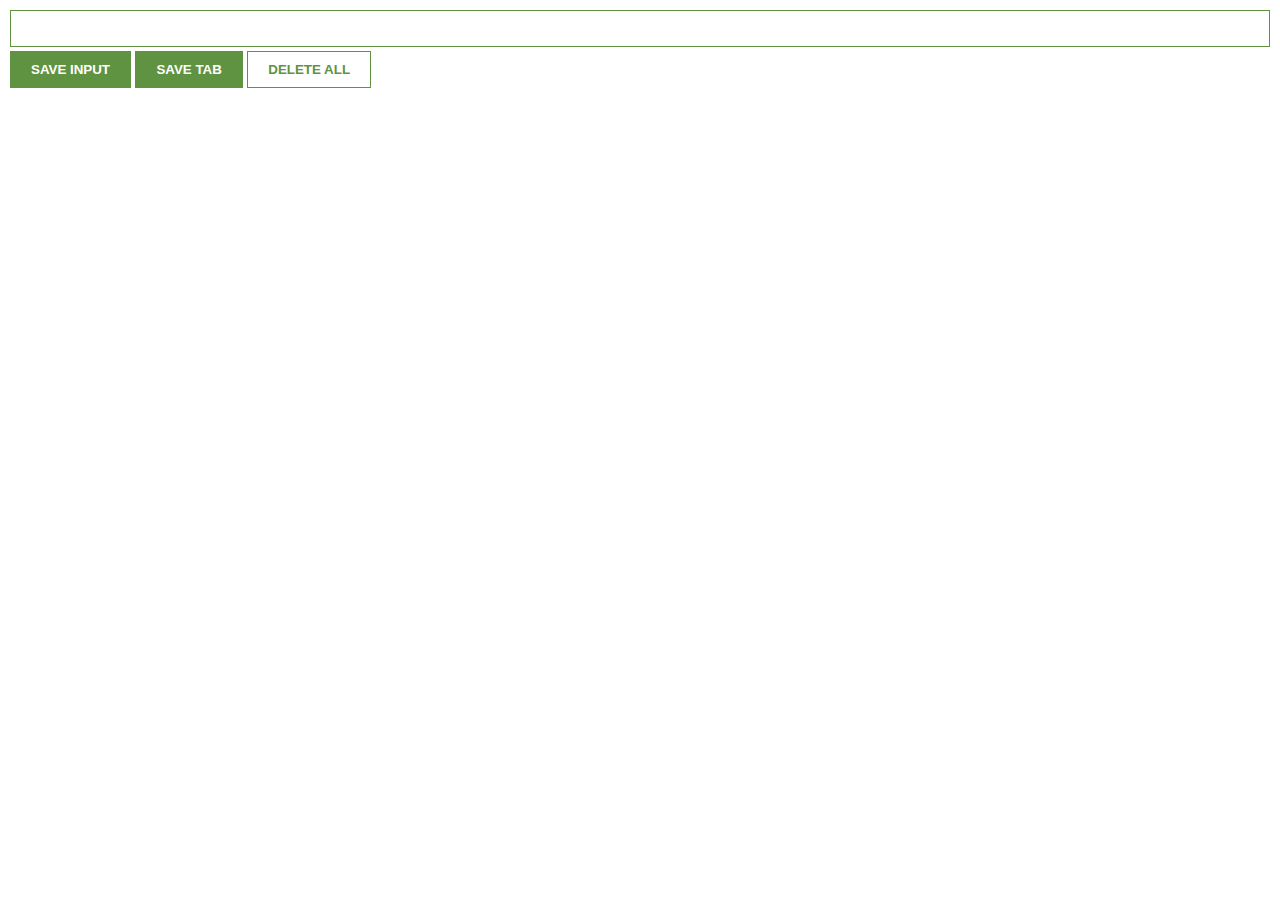
<file: index.html>
<!DOCTYPE html>
<html lang="en">
<head>
    <meta charset="UTF-8">
    <meta http-equiv="X-UA-Compatible" content="IE=edge">
    <meta name="viewport" content="width=device-width, initial-scale=1.0">
    <title>Lead Tracker</title>
    <link rel="stylesheet" href="style.css">
</head>
<body>
    <input type="text" id="input-el">
    <button id="input-btn">SAVE INPUT</button>
    <button id="tab-btn">SAVE TAB</button>
    <button id="delete-btn">DELETE ALL</button>
<ul id='ul-el'></ul>
    
    <script src='index.js'></script>
</body>
</html>
</file>
<file: style.css>
body{
    margin:0;
    padding:10px;
    font-family: Arial, Helvetica, sans-serif;
    min-width: 400px;
}

input{
    width:100%;
    padding:10px;
    box-sizing: border-box;
    border: 1px solid #5f9341;
    margin-bottom: 4px;
}
button{
background: #5f9341;
color: white;
padding:10px 20px;
border: 1px solid #5f9341;
font-weight: bold;
}
#delete-btn{
    background-color: white;
    color: #5f9341;

}

ul{
    margin-top:20px;
    list-style: none;
    padding-left: 0;
}
li{
    margin-top: 5px;
}
a{
    color:#5f9341
}
</file>
